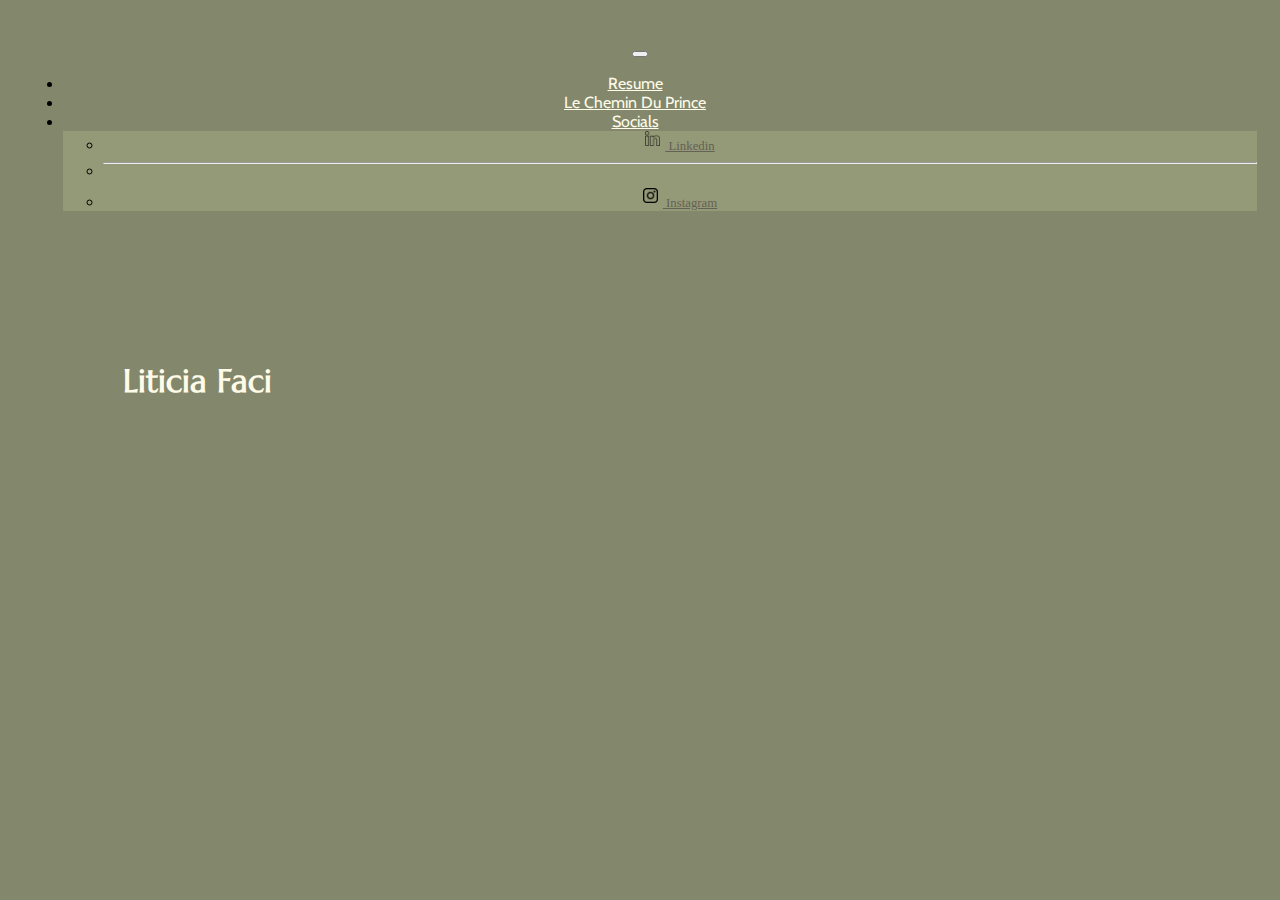
<file: index.html>
<!doctype html>
<html lang="en">

<head>
  <meta charset="utf-8">
  <meta name="viewport" content="width=device-width, initial-scale=1">
  <title>Liticia Faci</title>
  <link rel="icon" href="./img/mountain_icon.png">
  <!-- Bootstrap -->
  <link href="https://cdn.jsdelivr.net/npm/bootstrap@5.3.0-alpha1/dist/css/bootstrap.min.css" rel="stylesheet"
  integrity="sha384-GLhlTQ8iRABdZLl6O3oVMWSktQOp6b7In1Zl3/Jr59b6EGGoI1aFkw7cmDA6j6gD" crossorigin="anonymous">
  <!-- Google fonts -->
  <link rel="preconnect" href="https://fonts.googleapis.com">
  <link rel="preconnect" href="https://fonts.gstatic.com" crossorigin>
  <link href="https://fonts.googleapis.com/css2?family=Cabin:wght@500&family=Marcellus&display=swap" rel="stylesheet">
  
  <link rel="stylesheet" href="./CSS/styles.css">
</head>

<body style="background-color:#83886c;;">
  
  <div class="main-container">

    <nav class="navbar navbar-expand-sm">
      <div class="container-fluid">
        <!-- <a class="navbar-brand" href="#">Faci</a> -->
        <button class="navbar-toggler" type="button" data-bs-toggle="collapse" data-bs-target="#navbarSupportedContent"
          aria-controls="navbarSupportedContent" aria-expanded="false" aria-label="Toggle navigation">
          <span class="navbar-toggler-icon"></span>
        </button>
        <div class="collapse navbar-collapse justify-content-center" id="navbarSupportedContent">
          <ul class="navbar-nav">
            
            <li class="nav-item">
              <a class="nav-link" href="./html/resume.html" target="_blank">Resume</a>
            </li>

            <li class="nav-item">
              <a class="nav-link" aria-current="page" href="https://www.instagram.com/lecheminduprince_/" target="_blank">Le Chemin Du Prince</a>
            </li>
            
            <li class="nav-item dropdown">
              <a class="nav-link dropdown-toggle" href="#" role="button" data-bs-toggle="dropdown" aria-expanded="false">
                Socials
              </a>
              <ul class="dropdown-menu">
                <li><a class="dropdown-item" href="https://www.linkedin.com/in/faciliticia/" target="_blank"><img src="./img/linkedin_logo.png" alt="linkedin" class="logo"> Linkedin</a></li>
                <li>
                  <hr class="dropdown-divider">
                </li>
                <li><a class="dropdown-item" href="https://www.instagram.com/_liticiaa_/" target="_blank"><img src="./img/instagram_logo.png" alt="Instagram" class="logo"> Instagram</a></li>
              </ul>
            </li>
            <!-- <li class="nav-item">
              <a class="nav-link disabled">Disabled</a>
            </li> -->
          </ul>
          <!-- <form class="d-flex" role="search">
            <input class="form-control me-2" type="search" placeholder="Search" aria-label="Search">
            <button class="btn btn-outline-success" type="submit">Search</button>
          </form> -->
        </div>
      </div>
    </nav>

    <div class="introduction">

      <span><h1 class="name">Liticia Faci</h1></span>

    </div>

  <!-- Bootstrap -->
  <script src="https://cdn.jsdelivr.net/npm/bootstrap@5.3.0-alpha1/dist/js/bootstrap.bundle.min.js"
    integrity="sha384-w76AqPfDkMBDXo30jS1Sgez6pr3x5MlQ1ZAGC+nuZB+EYdgRZgiwxhTBTkF7CXvN"
    crossorigin="anonymous"></script>

</body>

</html>
</file>
<file: CSS/styles.css>
/* body */
.body{
}

/* main */

.main-container{
 height: 100%;
 margin-left: 15px; margin-right : 15px;

 text-align: center;
}

/* navbar */
.navbar{
    margin-top: 40px;
}
.logo{
    height:15px;
    width:auto;
    margin-right : 5px;
    margin-bottom: 4px;
}

.nav-link{
    margin-right: 50px;
    color:#FFFBE9;
    font-family: 'Cabin', sans-serif;
}
.dropdown-item{
    color:#646155;
    font-size: 0.8rem;
}

.nav-link:hover{
    color:#f3f3f3;
}

.nav-link::selection{
    color:#f3f3f3;
}
.dropdown-menu{
    background-color: #afb78865 !important;   
}
.dropdown-menu::hover{
    background-color: #afb78865 !important;   
}

/* introduction */
.name{
    margin: 150px 0px 0px 100px;
    text-align: left;
    color:#FFFBE9;
    font-family: 'Marcellus', serif;
}
</file>
